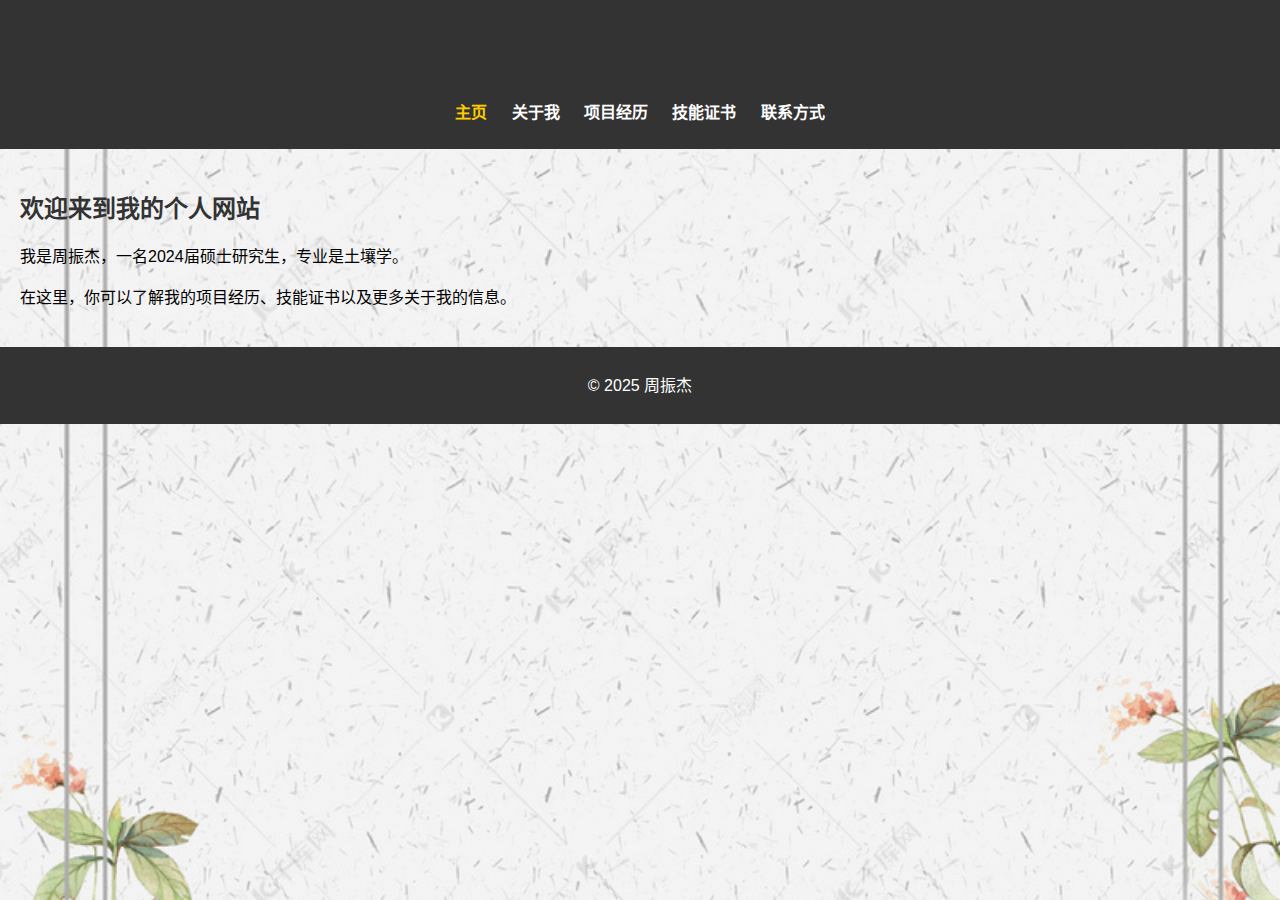
<file: index.html>
<!DOCTYPE html>
<html lang="zh-CN">
<head>
    <meta charset="UTF-8">
    <meta name="viewport" content="width=device-width, initial-scale=1.0">
    <title>周振杰的个人网站</title>
    <link rel="stylesheet" href="styles.css">
</head>
<body>
    <header>
        <h1>周振杰</h1>
        <nav>
            <ul>
                <li><a href="index.html" class="active">主页</a></li>
                <li><a href="about.html">关于我</a></li>
                <li><a href="projects.html">项目经历</a></li>
                <li><a href="skills.html">技能证书</a></li>
                <li><a href="contact.html">联系方式</a></li>
            </ul>
        </nav>
    </header>
    <main>
        <section>
            <h2>欢迎来到我的个人网站</h2>
            <p>我是周振杰，一名2024届硕士研究生，专业是土壤学。</p>
            <p>在这里，你可以了解我的项目经历、技能证书以及更多关于我的信息。</p>
        </section>
    </main>
    <footer>
        <p>&copy; 2025 周振杰</p>
    </footer>
</body>
</html>
</file>
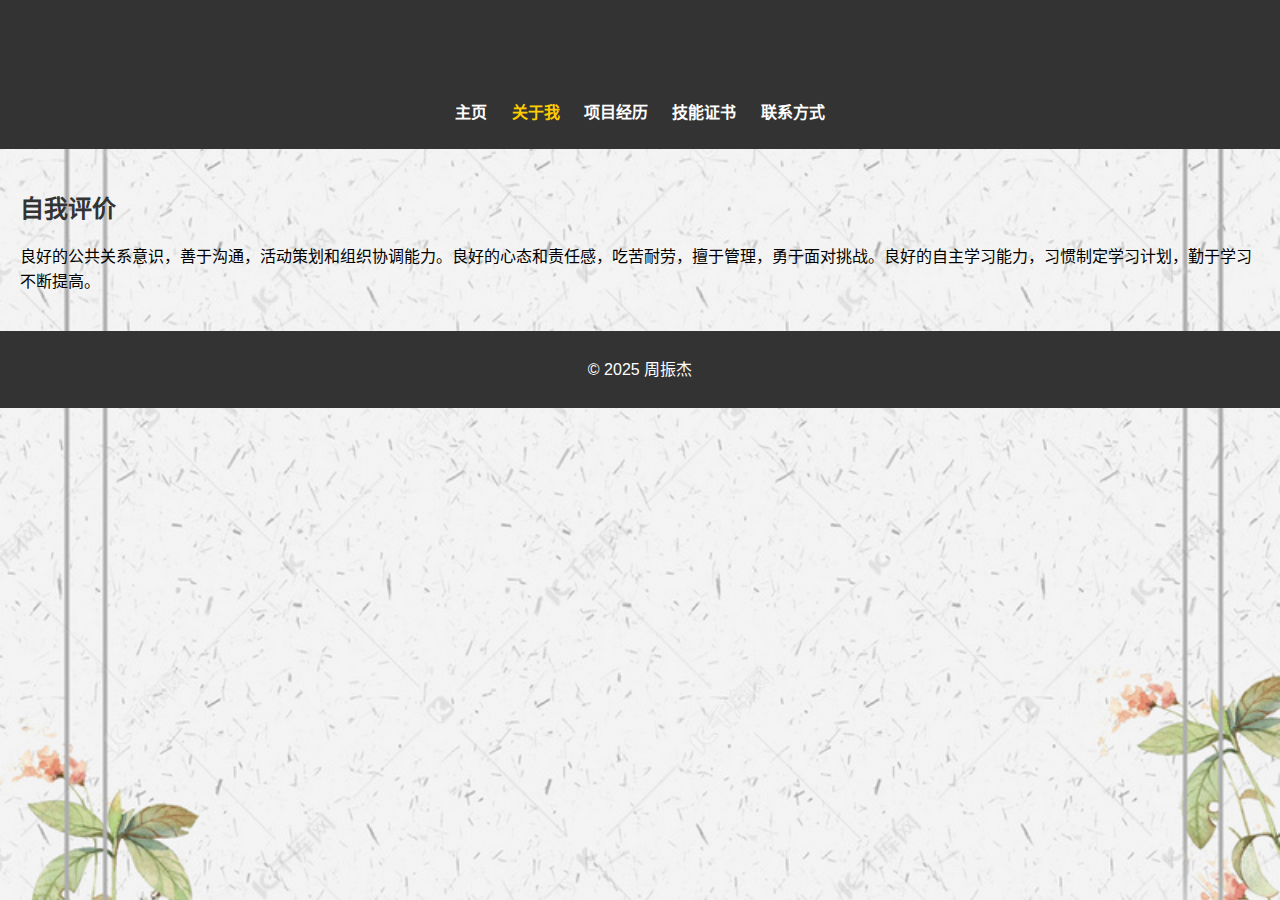
<file: about.html>
<!DOCTYPE html>
<html lang="zh-CN">
<head>
    <meta charset="UTF-8">
    <meta name="viewport" content="width=device-width, initial-scale=1.0">
    <title>关于我</title>
    <link rel="stylesheet" href="styles.css">
</head>
<body>
    <header>
        <h1>周振杰</h1>
        <nav>
            <ul>
                <li><a href="index.html">主页</a></li>
                <li><a href="about.html" class="active">关于我</a></li>
                <li><a href="projects.html">项目经历</a></li>
                <li><a href="skills.html">技能证书</a></li>
                <li><a href="contact.html">联系方式</a></li>
            </ul>
        </nav>
    </header>
    <main>
        <section>
            <h2>自我评价</h2>
            <p>良好的公共关系意识，善于沟通，活动策划和组织协调能力。良好的心态和责任感，吃苦耐劳，擅于管理，勇于面对挑战。良好的自主学习能力，习惯制定学习计划，勤于学习不断提高。</p>
        </section>
    </main>
    <footer>
        <p>&copy; 2025 周振杰</p>
    </footer>
</body>
</html>
</file>
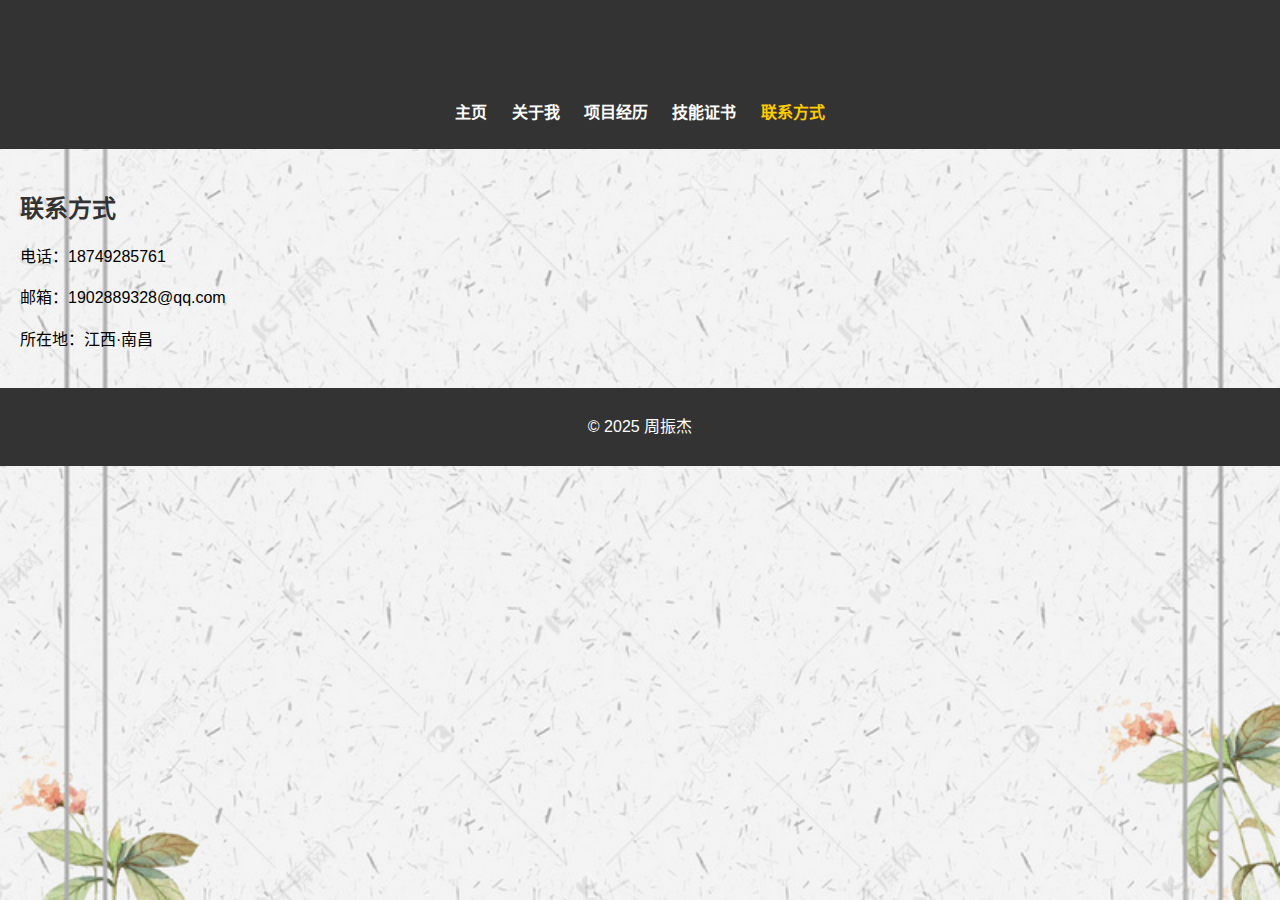
<file: contact.html>
<!DOCTYPE html>
<html lang="zh-CN">
<head>
    <meta charset="UTF-8">
    <meta name="viewport" content="width=device-width, initial-scale=1.0">
    <title>联系方式</title>
    <link rel="stylesheet" href="styles.css">
</head>
<body>
    <header>
        <h1>周振杰</h1>
        <nav>
            <ul>
                <li><a href="index.html">主页</a></li>
                <li><a href="about.html">关于我</a></li>
                <li><a href="projects.html">项目经历</a></li>
                <li><a href="skills.html">技能证书</a></li>
                <li><a href="contact.html" class="active">联系方式</a></li>
            </ul>
        </nav>
    </header>
    <main>
        <section>
            <h2>联系方式</h2>
            <p>电话：18749285761</p>
            <p>邮箱：1902889328@qq.com</p>
            <p>所在地：江西·南昌</p>
        </section>
    </main>
    <footer>
        <p>&copy; 2025 周振杰</p>
    </footer>
</body>
</html>
</file>
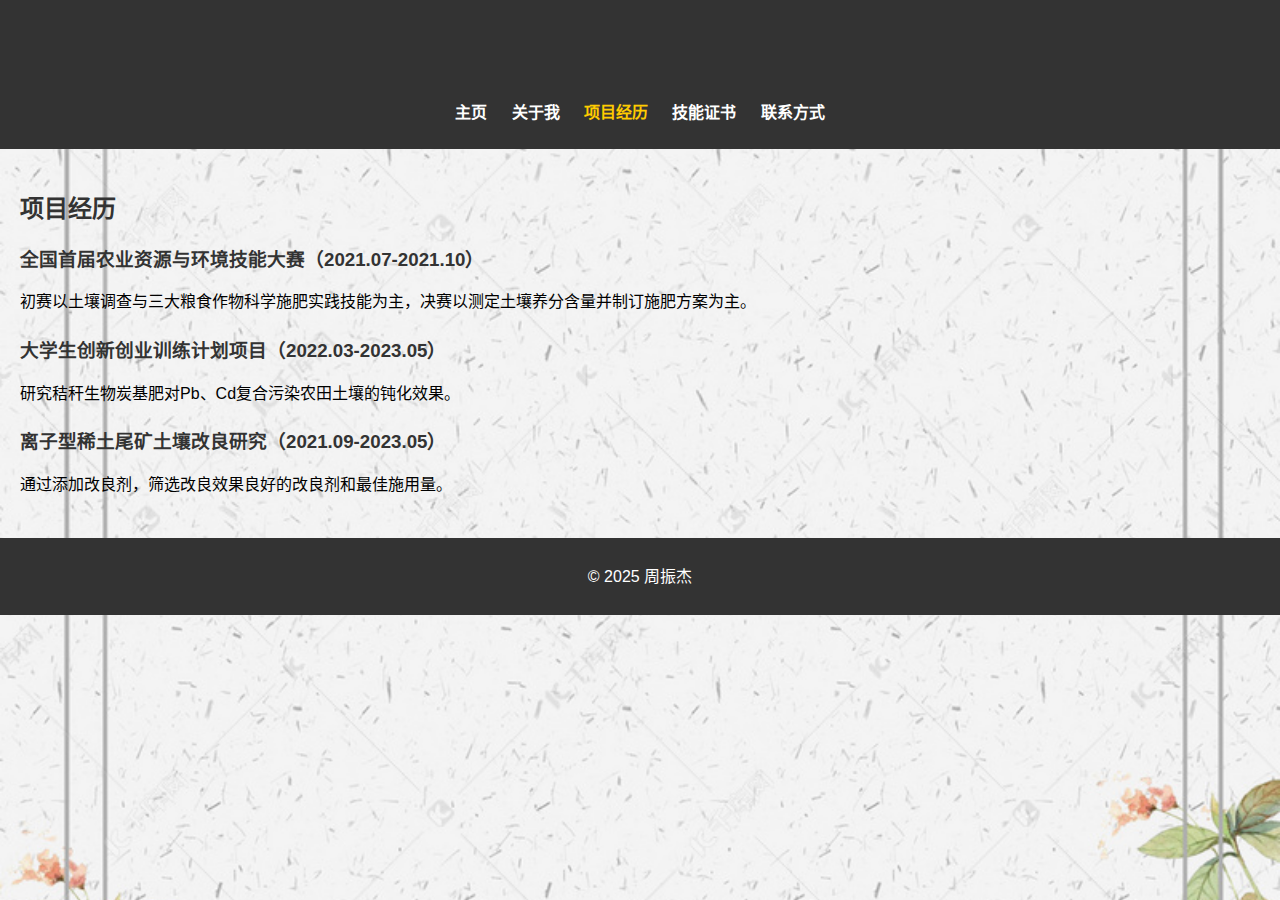
<file: projects.html>
<!DOCTYPE html>
<html lang="zh-CN">
<head>
    <meta charset="UTF-8">
    <meta name="viewport" content="width=device-width, initial-scale=1.0">
    <title>项目经历</title>
    <link rel="stylesheet" href="styles.css">
</head>
<body>
    <header>
        <h1>周振杰</h1>
        <nav>
            <ul>
                <li><a href="index.html">主页</a></li>
                <li><a href="about.html">关于我</a></li>
                <li><a href="projects.html" class="active">项目经历</a></li>
                <li><a href="skills.html">技能证书</a></li>
                <li><a href="contact.html">联系方式</a></li>
            </ul>
        </nav>
    </header>
    <main>
        <section>
            <h2>项目经历</h2>
            <article>
                <h3>全国首届农业资源与环境技能大赛（2021.07-2021.10）</h3>
                <p>初赛以土壤调查与三大粮食作物科学施肥实践技能为主，决赛以测定土壤养分含量并制订施肥方案为主。</p>
            </article>
            <article>
                <h3>大学生创新创业训练计划项目（2022.03-2023.05）</h3>
                <p>研究秸秆生物炭基肥对Pb、Cd复合污染农田土壤的钝化效果。</p>
            </article>
            <article>
                <h3>离子型稀土尾矿土壤改良研究（2021.09-2023.05）</h3>
                <p>通过添加改良剂，筛选改良效果良好的改良剂和最佳施用量。</p>
            </article>
        </section>
    </main>
    <footer>
        <p>&copy; 2025 周振杰</p>
    </footer>
</body>
</html>
</file>
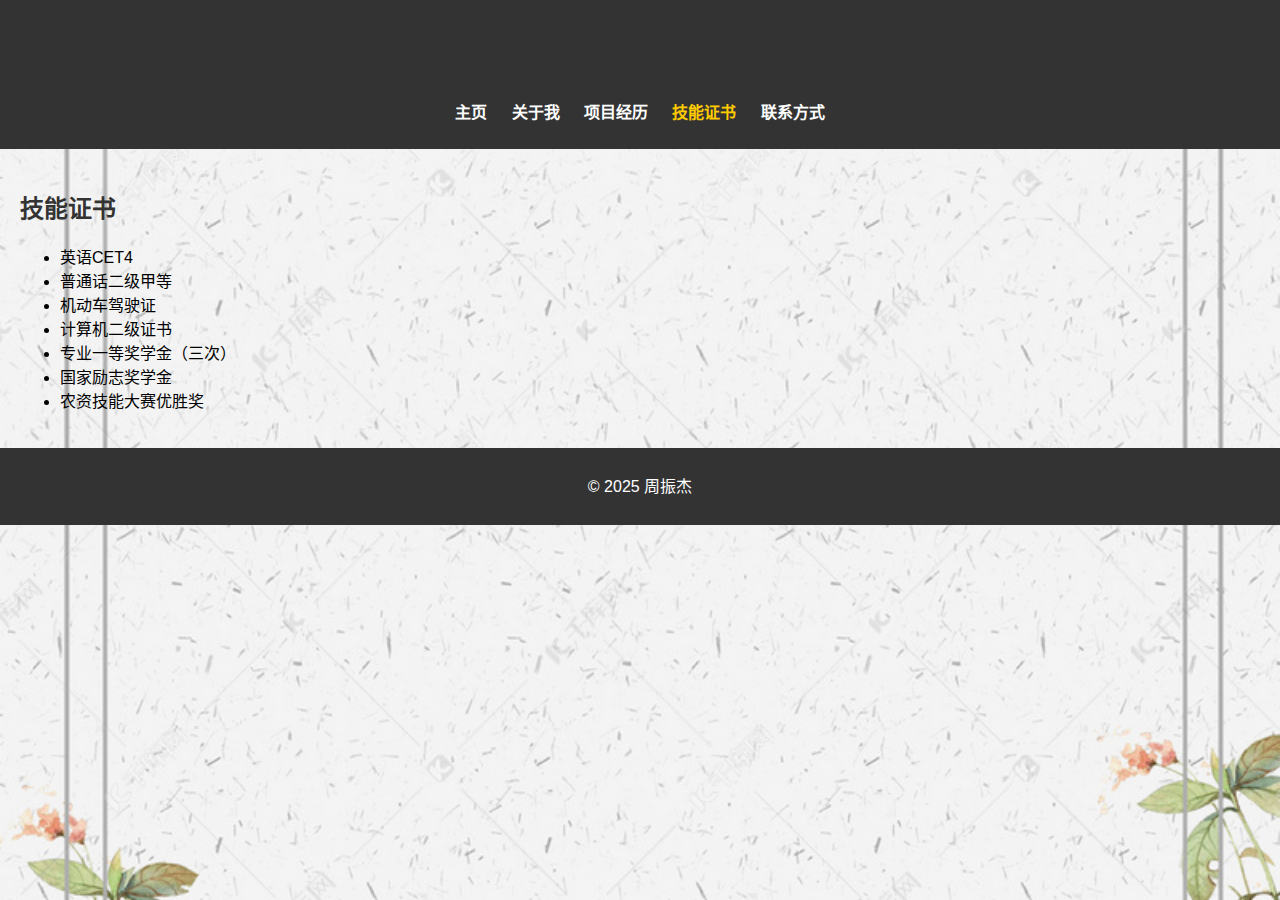
<file: skills.html>
<!DOCTYPE html>
<html lang="zh-CN">
<head>
    <meta charset="UTF-8">
    <meta name="viewport" content="width=device-width, initial-scale=1.0">
    <title>技能证书</title>
    <link rel="stylesheet" href="styles.css">
</head>
<body>
    <header>
        <h1>周振杰</h1>
        <nav>
            <ul>
                <li><a href="index.html">主页</a></li>
                <li><a href="about.html">关于我</a></li>
                <li><a href="projects.html">项目经历</a></li>
                <li><a href="skills.html" class="active">技能证书</a></li>
                <li><a href="contact.html">联系方式</a></li>
            </ul>
        </nav>
    </header>
    <main>
        <section>
            <h2>技能证书</h2>
            <ul>
                <li>英语CET4</li>
                <li>普通话二级甲等</li>
                <li>机动车驾驶证</li>
                <li>计算机二级证书</li>
                <li>专业一等奖学金（三次）</li>
                <li>国家励志奖学金</li>
                <li>农资技能大赛优胜奖</li>
            </ul>
        </section>
    </main>
    <footer>
        <p>&copy; 2025 周振杰</p>
    </footer>
</body>
</html>
</file>
<file: styles.css>
/* styles.css */
body {
    font-family: Arial, sans-serif;
    margin: 0;
    padding: 0;
    background-color: #f4f4f4;
}

header {
    background-color: #333;
    color: #fff;
    padding: 10px 0;
    text-align: center;
}

nav ul {
    list-style: none;
    padding: 0;
}

nav ul li {
    display: inline;
    margin: 0 10px;
}

nav ul li a {
    color: #fff;
    text-decoration: none;
    font-weight: bold;
}

nav ul li a:hover {
    text-decoration: underline;
}

nav ul li a.active {
    color: #ffcc00;
}

main {
    padding: 20px;
}

footer {
    text-align: center;
    padding: 10px 0;
    background-color: #333;
    color: #fff;
}

h1, h2, h3 {
    color: #333;
}

p {
    line-height: 1.6;
}

article {
    margin-bottom: 20px;
}
body {
    background-image: url('background.jpg');
    background-size: cover;
    background-position: center;
    background-repeat: no-repeat;
}
</file>
